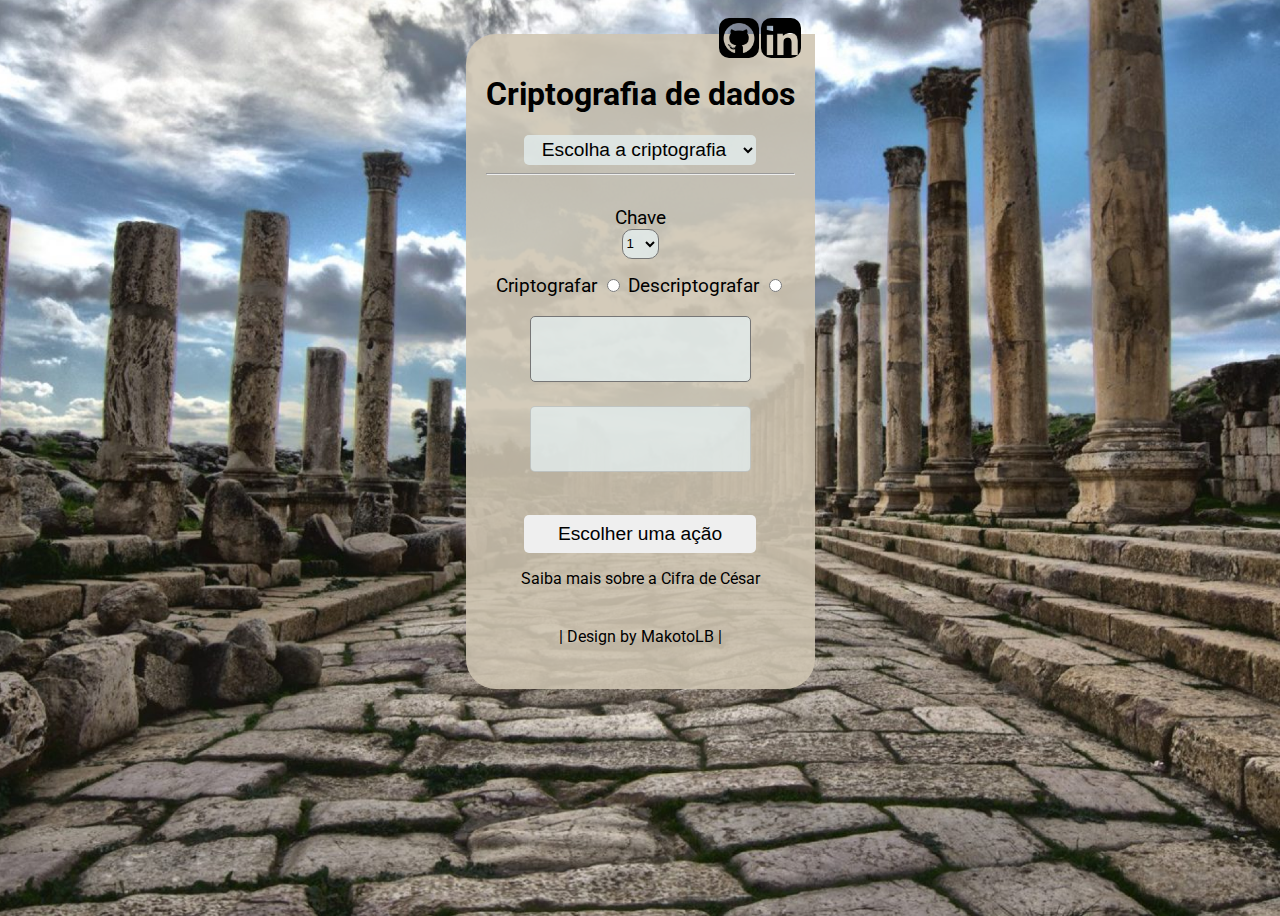
<file: index.html>
<!DOCTYPE html>
<html lang="pt-br">

<head>
    <meta charset="UTF-8">
    <meta http-equiv="X-UA-Compatible" content="IE=edge">
    <meta name="viewport" content="width=device-width, initial-scale=1.0">
    <link rel="stylesheet" href="./css/templete.css">
    <link rel="shortcut icon" href="./img/icon.svg" type="image/x-icon">
    <link rel="preconnect" href="https://fonts.googleapis.com">
    <link rel="preconnect" href="https://fonts.gstatic.com" crossorigin>
    <link href="https://fonts.googleapis.com/css2?family=Roboto:ital,wght@1,300&display=swap" rel="stylesheet">

    <title>Criptografia</title>
</head>

<body>
    <div id="icons">
        <a class="img1" target="_blank" href="https://github.com/MatokoLB"></a>
        <a class="img2" target="_blank" href="https://www.linkedin.com/in/matheus-lisboa-4637aa24b"></a>
    </div>

    <main>
        <div id="display">
            <h1>Criptografia de dados</h1>
            <form>

                <select name="" id="chooseCrypto">
                    <option value="select" disabled selected>Escolha a criptografia</option>
                    <option value="base64">Base64</option>
                    <option value="cifra">Cifra de césar</option>
                </select>
                <div class="erro">
                    preencha esse campo
                </div>

                <hr>
                <div class="chooseKey">
                    <br />
                    <label for="Selected">Chave</label>
                    <br />
                    <select name="key" id="selected">
                        <option value="1">1</option>
                        <option value="2">2</option>
                        <option value="3">3</option>
                        <option value="4">4</option>
                        <option value="5">5</option>
                        <option value="6">6</option>
                        <option value="7">7</option>
                        <option value="8">8</option>
                        <option value="9">9</option>
                        <option value="10">11</option>
                        <option value="11">11</option>
                        <option value="12">12</option>
                        <option value="13">13</option>
                        <option value="14">14</option>
                        <option value="15">15</option>
                        <option value="16">16</option>
                        <option value="17">17</option>
                        <option value="18">18</option>
                        <option value="19">19</option>
                        <option value="20">20</option>
                        <option value="21">21</option>
                        <option value="22">22</option>
                        <option value="23">23</option>
                        <option value="24">24</option>
                        <option value="25">25</option>
                    </select>
                </div>

                <div class="btnChoose ">
                    <label for="codificar">Criptografar</label>
                    <input type="radio" name="Action" id="btnCrypto" class="radioBtn" value="CryptoAction">
                    <label for="decodificar">Descriptografar</label>
                    <input type="radio" name="Action" id="btnDecrypt" class="radioBtn" value="DecryptAction">
                </div>

                <br />
                <textarea name="msg" id="msg" cols="25" rows="4"></textarea>
                <br />

                <div>
                    <textarea id="resp" disabled cols="25" rows="4"></textarea>
                </div>
                
                
                <br />
                <button id="btnAction">Escolher uma ação</button>
                <p class="about">Saiba mais sobre a Cifra de César</p>
            </form>

            <div class="rodape">
                <p>| Design by MakotoLB |
                </p>
            </div>

        </div>
        <div id="display2">
            <button class="close">X</button>
            <h2>História da Cifra de César</h2>
            Júlio César, era um imperador romano de 100 a.C. a 44 a.C., ele não só criou como utilizava um código para proteger as mensagens 
            enviadas a seus generais. Assim, se a mensagem caísse em mãos inimigas, a informação não poderia ser compreendida por eles. 
            Cada letra do alfabeto era substituída pela letra três posições à frente, ou seja, o “A” era substituído pelo “D”, o “B” pelo “E”, o “C” pelo “F”,
            e assim sucessivamente. Qualquer código que tenha esse padrão é considerado uma Cifra de César, também conhecida como Código de César.
        </div>
    </main>

    <script src="./js/main.js"></script>
</body>

</html>



</body>

</html>
</file>
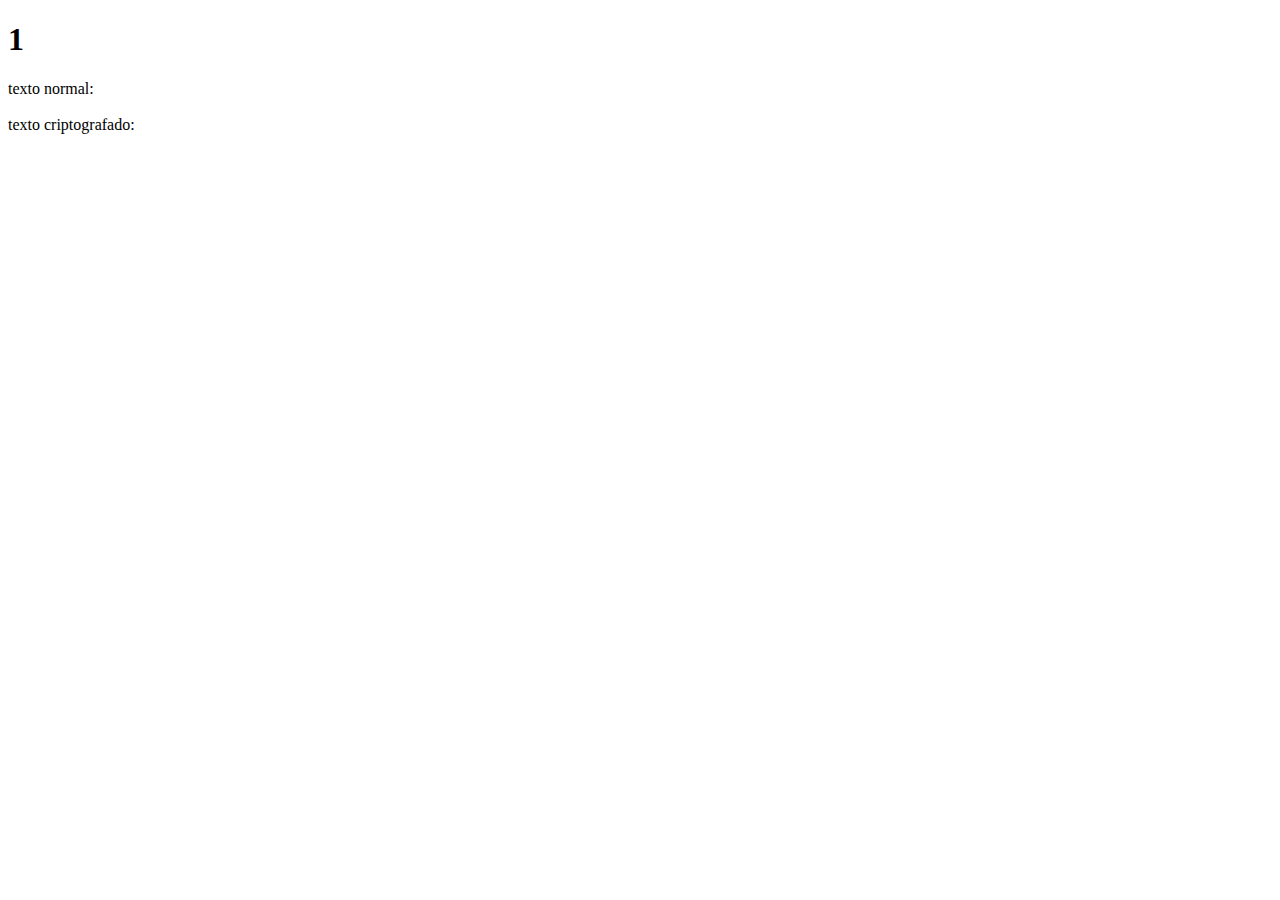
<file: calculo01.html>
<!DOCTYPE html>
<html lang="en">

<head>
    <meta charset="UTF-8">
    <meta name="viewport" content="width=device-width, initial-scale=1.0">
    <meta http-equiv="X-UA-Compatible" content="ie=edge">
    <title>Document</title>
</head>


<body>

    <div id="este">...</div>
    <div id="este2">..</div>



    <script>

        const este = document.querySelector("#este")
        const este2 = document.querySelector("#este2")

        let chave = 1
        let texto = "abcdef"
        let novotexto = ""
        
        let novaletra = ""

        este.innerHTML = `<h1>${(chave)}</h1>`
        este2.innerHTML = ` texto normal:${novaletra}  <br><br> texto criptografado:${novotexto}`



       for (let i = 0; i < texto.length ; i++) {

            if (texto.fromCharCode(i) >= 65 && texto.fromCharCode(i) <= 90 || texto.fromCharCode(i) >= 97 && texto.fromCharCode(i) <= 122) {
                chave = 1
            } else {
                chave = 0
           


            let novaletra = texto.fromCharCode((i) + chave)
            novotexto = novotexto.concat(novaletra);


        } }
        


    </script>

</body>

</html>
</file>
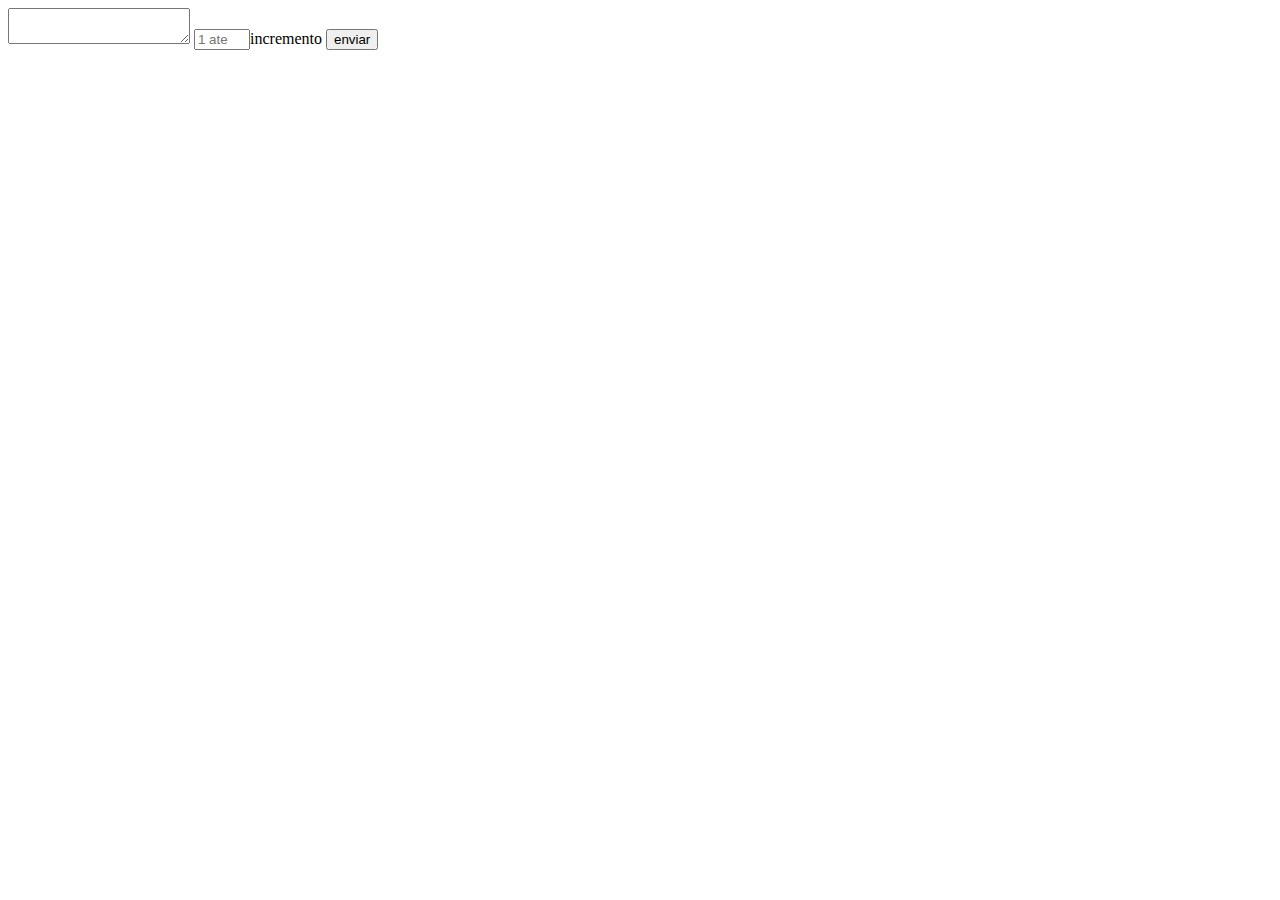
<file: calculo02.html>
<!DOCTYPE html>
<html lang="pt-br">

<head>
    <meta charset="UTF-8">
    <meta name="viewport" content="width=device-width, initial-scale=1.0">
    <meta http-equiv="X-UA-Compatible" content="ie=edge">
    <title>test2t</title>
</head>

<body>

    <form action="">
        <textarea id="msg" type="text"></textarea>
        <input type="number" name="chave" id="chave" min="1" max="26" required placeholder="1 ate 25">incremento</input>
        <button id="btn">enviar</button>

    </form>
    <div id="rep"></div>
    <div id="rep2"></div>



    <script defer>

        const msg = document.querySelector("#msg");
        const key = document.querySelector("#chave");
        const btn = document.querySelector("#btn");
        const rep = document.querySelector("#rep");
        const rep2 = document.querySelector("#rep2");


        btn.addEventListener('click', (e) => {
            e.preventDefault();

            let textoCofificado = ''
            let chave = parseInt(key.value)

            for (let i = 0; i < msg.value.length; i++) {

                if (msg.value.charCodeAt(i) >= 65 && msg.value.charCodeAt(i) <= 90 ||
                    msg.value.charCodeAt(i) >= 97 && msg.value.charCodeAt(i) <= 122) {
                    chave = parseInt(key.value)  
                
                } else {
                    chave = 0
                }
                
                /*    if (chave + msg.value.charCodeAt(i) >= 91){
                    let letraCodificada = String.fromCharCode(64 + chave)
                    textoCofificado = textoCofificado.concat(letraCodificada);
                }   else {  
                    
                }*/
    
            let letraCodificada = String.fromCharCode(msg.value.charCodeAt(i) + chave)
                textoCofificado = textoCofificado.concat(letraCodificada);

                rep.innerHTML = `<P> letra origiral: ${msg.value.charAt(i)}</P>
            <P>letra codigo da letra: ${msg.value.charCodeAt(i)}</P>
            <P>letra codigo da letra outra forma: ${msg.value.codePointAt(i)}</P>
            <P>letra chave de incremeto: ${chave}</P> 
            <P>chave para retorna alfabeto: ${String.fromCharCode(64 + chave)}</P> 
            <P>codigo da letra + chave de incremeto: ${chave + msg.value.charCodeAt(i)}</P> 
            <P>nova letra ${String.fromCharCode(msg.value.charCodeAt(i) + chave)}</P> 
            <P>tamanho do texto : ${msg.value.length}</P>`



                
            }
            rep2.innerHTML = ` texto normal:${msg.value}  <br><br> texto criptografado:${textoCofificado}`

        })
        // if (String.fromCharCode(msg.value.charCodeAt(i) >= 65)) {}

        ///let letra = msg.value.charAt(0)   letra original
            ///let codigo =  msg.value.charCodeAt(0)  codigo da letra
            /// chave de icremento
            /// l let novaLetra = String.fromCharCode(0) letra na tabela ACS representada pelo codigo

            //A B C D E F G H I J K L M N O P Q R S T U V W X Y Z//
            //abcdefghijklmnopqrstuvwxyz//

    </script>

</body>

</html>
</file>
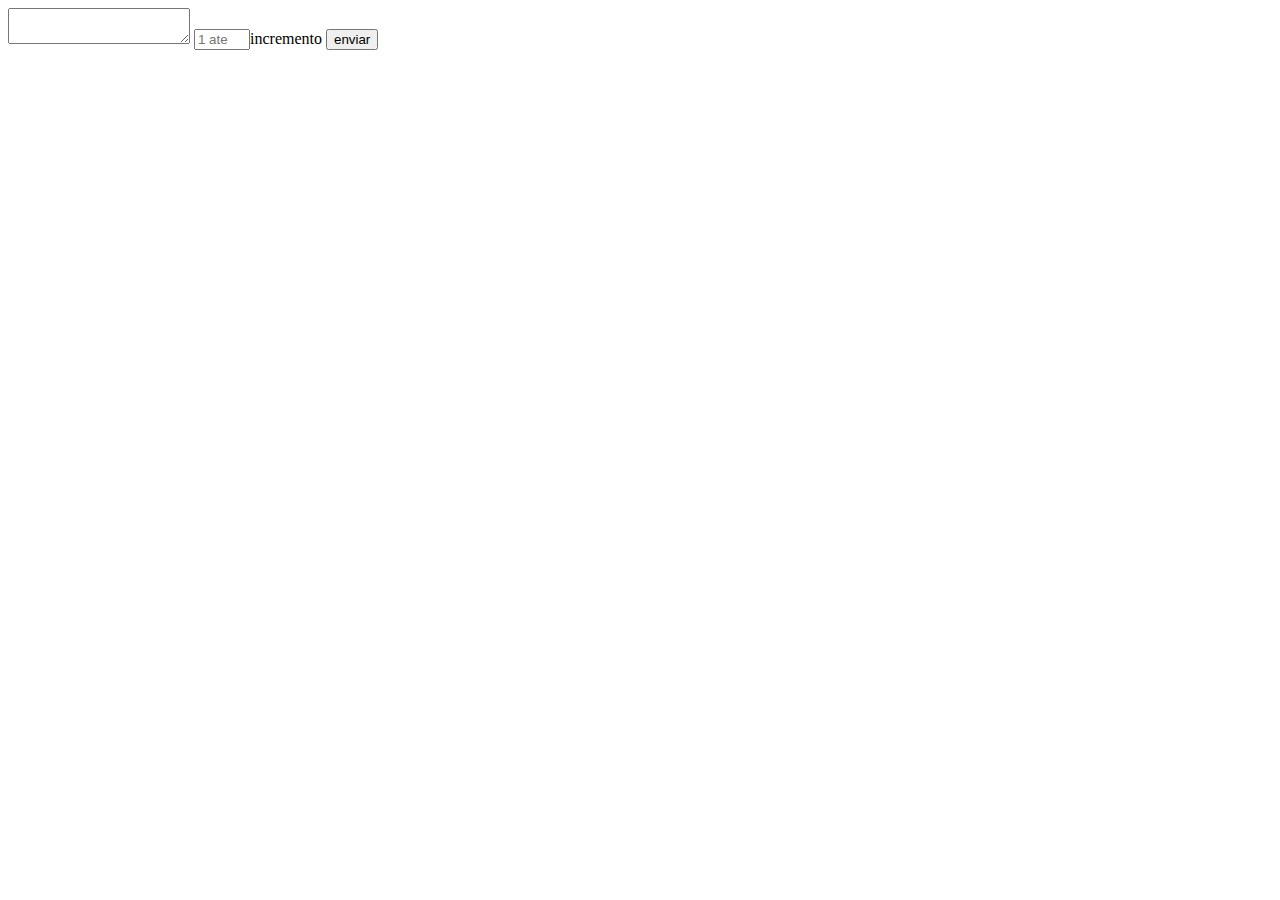
<file: calculo03.html>
<!DOCTYPE html>
<html lang="pt-br">

<head>
    <meta charset="UTF-8">
    <meta name="viewport" content="width=device-width, initial-scale=1.0">
    <meta http-equiv="X-UA-Compatible" content="ie=edge">
    <title>calculo3</title>
</head>

<body>

    <form action="">
        <textarea id="msg" type="text"></textarea>
        <input type="number" name="chave" id="chave" min="1" max="26" required placeholder="1 ate 26">incremento</input>
        <button id="btn">enviar</button>

    </form>
    <div id="rep"></div>
    <div id="rep2"></div>


    <script defer>
        const msg = document.querySelector("#msg");
        const key = document.querySelector("#chave");
        const btn = document.querySelector("#btn");
        const rep = document.querySelector("#rep");
        const rep2 = document.querySelector("#rep2");


        btn.addEventListener('click', (e) => {
            e.preventDefault();

            let textoCofificado = '';
            let letraCodificada = '';
            let chave = parseInt(key.value);
            let tamanhoTexto = msg.value.length;
            let textoOriginal = msg.value;


            for (let i = 0; i < tamanhoTexto; i++) {

                let codigoLetra = textoOriginal.charCodeAt(i);
                let lcodigoChave = chave + codigoLetra;

                if (/*codigoLetra >= 65 && codigoLetra <= 90 ||*/
                    codigoLetra >= 97 && codigoLetra <= 122) {
                    chave = parseInt(key.value)
                } else {
                    chave = 0
                }

                let proximaLetra = String.fromCharCode(codigoLetra + chave).toLowerCase();

                  C = 0;
                while (lcodigoChave >= 123 + C && lcodigoChave <=148 && codigoLetra <= 122 && C <= 26) {
                    proximaLetra = String.fromCharCode(97 + C).toLowerCase();
                    C++
                }



                let letraOriginal = textoOriginal.charAt(i);

                let resetAlfabertoMasc = String.fromCharCode(64 + chave);
                let resetAlfabertoMinu = String.fromCharCode(96 + chave);


                letraCodificada = proximaLetra
                textoCofificado = textoCofificado + letraCodificada;

                /*letraCodificada = proximaLetra
                textoCofificado = textoCofificado.concat(letraCodificada);*/
                //abcdefghijklmnopqrstuvwxyz//


                rep.innerHTML =
                    `<P> letra origiral: ${letraOriginal}</P>
            <P>letra codigo da letra: ${codigoLetra}</P>
            <P>letra chave de incremeto: ${chave}</P> 
            <P>chave para retorna alfabeto: ${resetAlfabertoMinu}</P> 
            <P>codigo da letra + chave de incremeto: ${lcodigoChave}</P> 
            <P>nova letra ${proximaLetra}</P> 
            <P>tamanho do texto : ${tamanhoTexto}</P>`

                rep2.innerHTML = ` texto normal :${textoOriginal}  
            <br><br>criptografado:${textoCofificado}`

            }
        })

    </script>

</body>

</html>
</file>
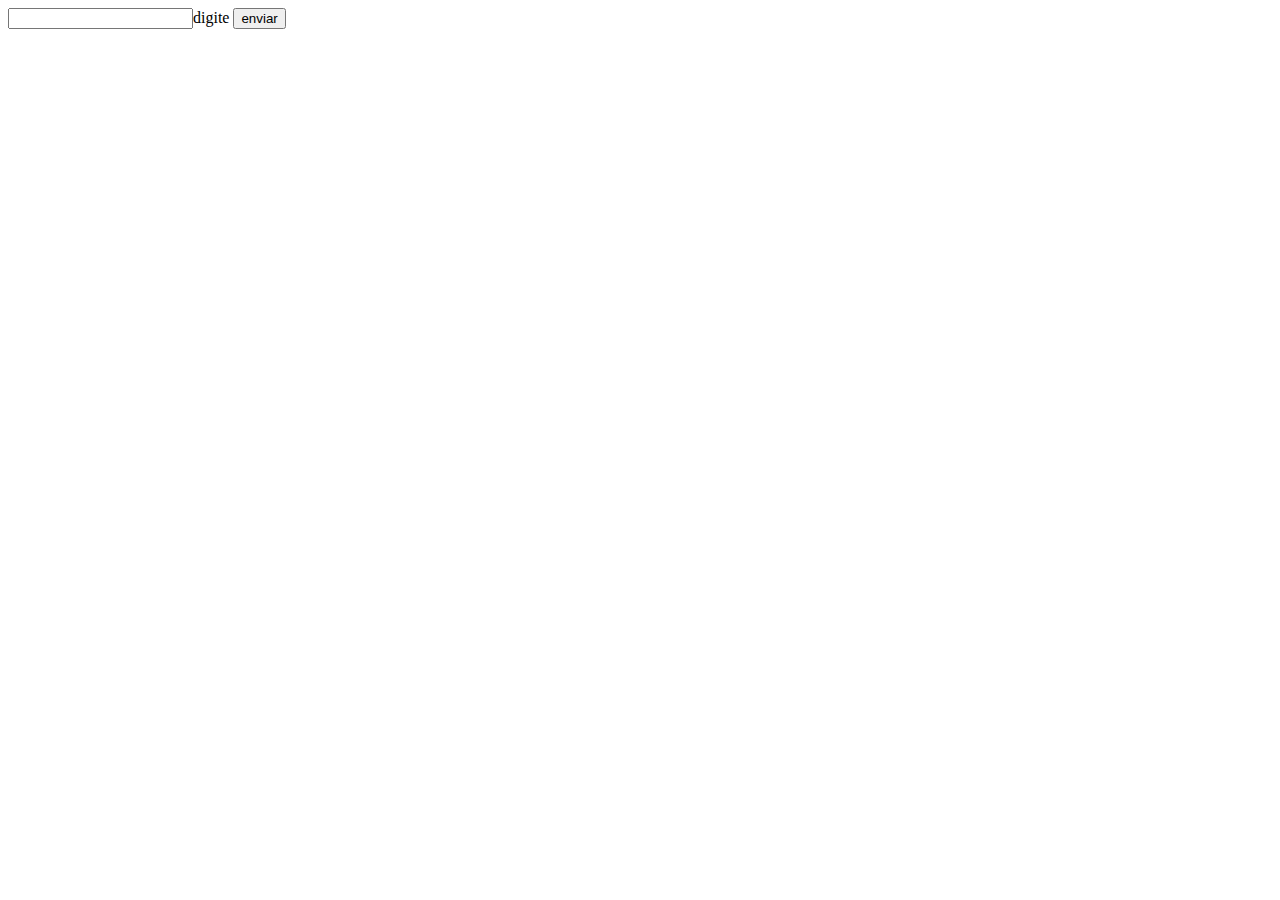
<file: test.html>
<!DOCTYPE html>
<html lang="en">

<head>
    <meta charset="UTF-8">
    <meta name="viewport" content="width=device-width, initial-scale=1.0">
    <meta http-equiv="X-UA-Compatible" content="ie=edge">
    <title>Document</title>
</head>

<body>

    <form action="">
        <input id="msg" type="text">digite</input>

        <button id="btn">enviar</button>

    </form>
    <div id="rep"></div>
    <div id="rep2"></div>

    <script defer>

        const msg = document.querySelector("#msg");
        const btn = document.querySelector("#btn");
        const rep = document.querySelector("#rep");
        const rep2 = document.querySelector("#rep2");


        btn.addEventListener('click', (e) => {
                    e.preventDefault();
           
            let letra = msg.value.charAt(0)  /// letra original
            let codigo =  msg.value.charCodeAt(0) /// codigo da letra
            let chave = 1                          /// chave de icremento
            let novaLetra = String.fromCharCode(0)      /// letra na tabela ACS repesentada pelo codigo
            TextoCodificado = ''         
            
           for (let i = 0; i < msg.value.length; i++) {
            rep.innerHTML = `<P> letra origiral: ${msg.value.charAt(i)}</P>
            <P>letra codigo da letra: ${(codigo)}</P>
            <P>letra chave de incremeto: ${chave}</P> 
            <P>codigo da letra + chave de incremeto: ${chave + codigo}</P> 
            <P>nova letra ${String.fromCharCode(codigo + chave)}</P> 
            <P>tamanho do texto : ${msg.value.length}</P>` 
            TextoCodificado = TextoCodificado.concat(String.fromCharCode(codigo + chave))
           }

            rep2.innerHTML = ` texto criptografado :${TextoCodificado}  `
   
        })

        





    </script>

</body>

</html>
</file>
<file: css/templete.css>
* root {

    margin: 0px;
    box-sizing: border-box;

}

body {
    font-family: 'Roboto', sans-serif;

    background-image: url("../img/img1.png");
    background-repeat: no-repeat;
    background-size: cover;
    height: 100vh;
    transition: 2s;

}

main {
    display: flex;
    justify-content: center;
}


#display {
    padding: 20px;
    border-radius: 30px 0px 30px 30px;
    text-align: center;
    background-color: #cfc5b2e3;
    transition: 2s;
}

#icons {
    justify-content: center;
    display: flex;
    margin-bottom: -25px;
    margin-left: 240px;
}

#icons a {
    background-size: cover;
    height: 40px;
    width: 40px;
    margin: 1px;
    margin-top: 10px;
    border-radius: 10px;
    z-index: 1;
    transition: 2s;
}

#icons a:hover {
    background-color: greenyellow;
}

.img1 {
    background-image: url("../img/github.png");
}

.img2 {
    background-image: url("../img/linkedin.png");
}


#chooseCrypto {
    height: 30px;
    background-color: rgba(226, 236, 236, 0.822);
    outline: none;
    border-radius: 5px;
    font-size: 1.2rem;
    border: none;
    width: 75%;
    text-align: center;
}


.chooseKey {
    font-size: 1.2rem;
}

.chooseKey select {
    margin-bottom: 15px;
    height: 30px;
    background-color: rgba(226, 236, 236, 0.822);
    border-radius: 10px;
}

.btnChoose {
    font-size: 1.2rem;
    accent-color: #070707;
    ;
}


textarea {
    background-color: rgba(226, 236, 236, 0.822);
    resize: none;
    border-radius: 5px;
    outline: none;
    margin-bottom: 20px;


}

#btnAction {
    font-size: 1.2rem;
    border-radius: 5px;
    border: none;
    padding: 8px;
    width: 75%;
}

#btnAction:hover {
    font-size: 1.2rem;
    border-radius: 5px;
    border: none;
    background-color: chartreuse;
    transition: 1s;
}

.erro {
    display: none;
}

.erro::before {
    content: '';
    height: 4px;
    width: 150px;
    margin: 0 auto;
    align-self: center;
    align-items: center;
    background-color: red;
    display: flex;
    color: rgb(184, 37, 37);
    border-radius: 15px;
}

.erro2::before {
    content: 'preencha esse campo';
    width: 140px;
    font-size: 0.9rem;
    margin: 0 auto;
    display: flex;
    color: rgb(184, 37, 37);


}

.erro2::after {
    content: '';
    height: 4px;
    width: 70%;
    margin: 0 auto;
    align-self: center;
    align-items: center;
    background-color: red;
    display: flex;
    color: rgb(184, 37, 37);
    border-radius: 15px;
    margin-top: 2px;

}


.rodape {
    justify-content: center;
    display: flex;
    padding: 7px;
    margin: 0 auto;
}

.rodape p {
    text-align: center;
    color: #000;
}

.rodape a {

    color: #000;
    transition: 1s;
}

.rodape a:hover {
    color: greenyellow;
    transition: 1s;
}

#display2 {
    background-color: #cfc5b2e3;
    height: 300px;
    width: 600px;
    padding: 20px;
    border-radius: 0px 20px 20px 0px;
    font-size: 1rem;
    display: none;
  animation: cubic-bezier(0.19, 1, 0.22, 1);
}


#display2 button{
    border: none;
}

#display2 button:hover{
transition: 1s;
background-color: rgb(255, 2, 2);
}
</file>
